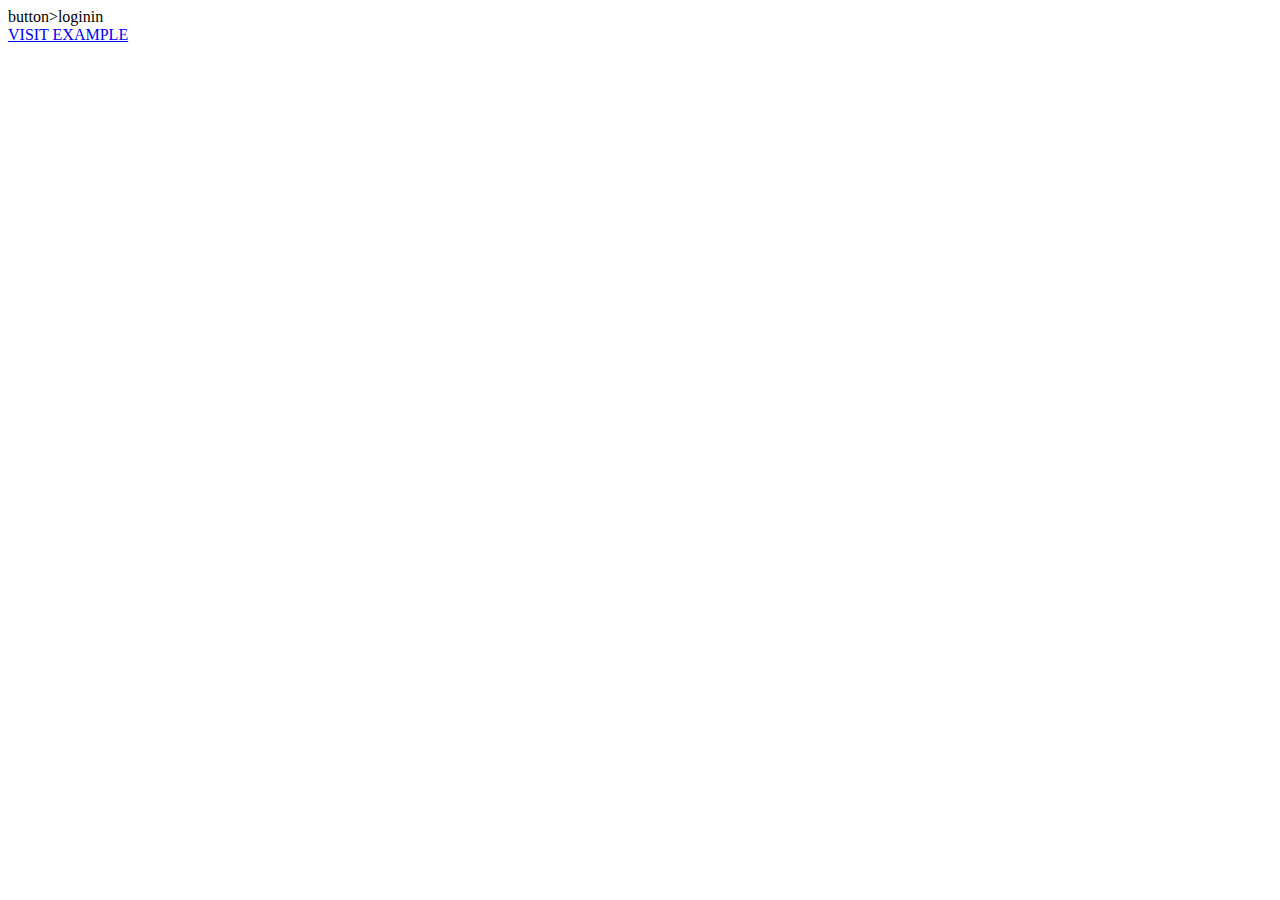
<file: Question 1/index.html>
<!DOCTYPE html>
<html lang="en">
<head>
    <meta charset="UTF-8">
    <meta name="viewport" content="width=device-width, initial-scale=1.0">
    <title>Document</title>
</head>
<body>
    button>loginin</button><br>
<a href="https://www.example.com" target="blank">VISIT EXAMPLE</a>
<blockquote></blockquote>
</body>
</html>
</file>
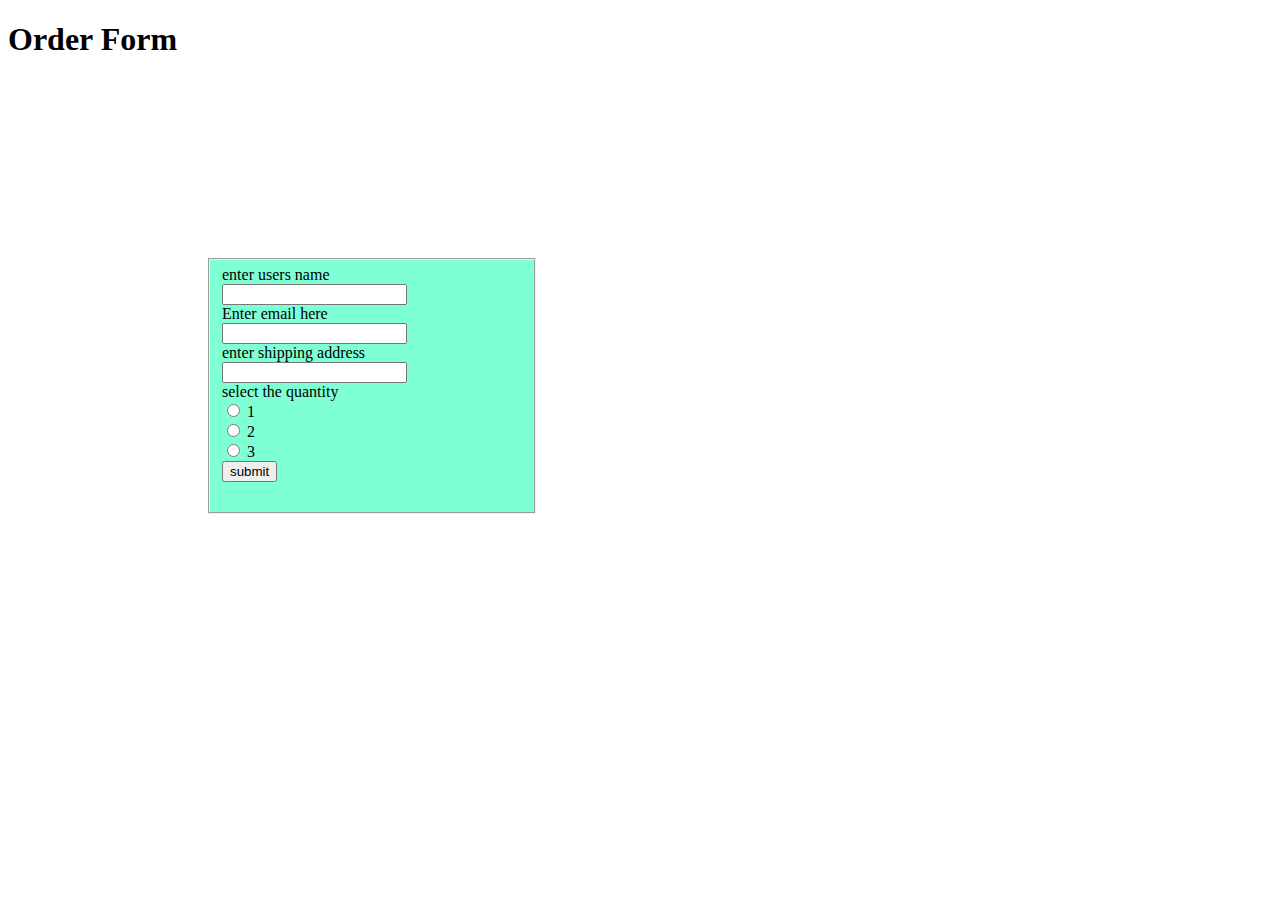
<file: Question 10/index.html>
<!DOCTYPE html>
<html lang="en">
<head>
    <meta charset="UTF-8">
    <meta name="viewport" content="width=device-width, initial-scale=1.0">
    <title>Document</title>
    <link rel="stylesheet" href="./style.css">
</head>
<body>
    <header>
        <h1>Order Form</h1>
    </header>
    <form>
    <fieldset>
        <label for="users name">enter users name</label><br>
        <input type="text" name="users name" id="users name"><br>
        <label for="email adress">Enter email here</label><br>
        <input type="email" name="email" id="email"><br>
        <label for="shipping address">enter shipping address</label><br>
        <input type="text" name="shipping address" id="shipping address"><br>
        <label for="Select the quantity">select the quantity</label><br>
        <input type="radio" id="1" name="select quantity" value="1">
        <label for="1">1</label><br>
        <input type="radio" id="2" name="select quantity" value="2">
        <label for="2">2</label><br>
        <input type="radio" id="3" name="select quantity" value="3">
        <label for="3">3</label><br>
        <input type="submit" value="submit"><br>
        <h2 style="background-color: green and white;"></h2>
    </fieldset>    
    </form>
</body>
</html>
</file>
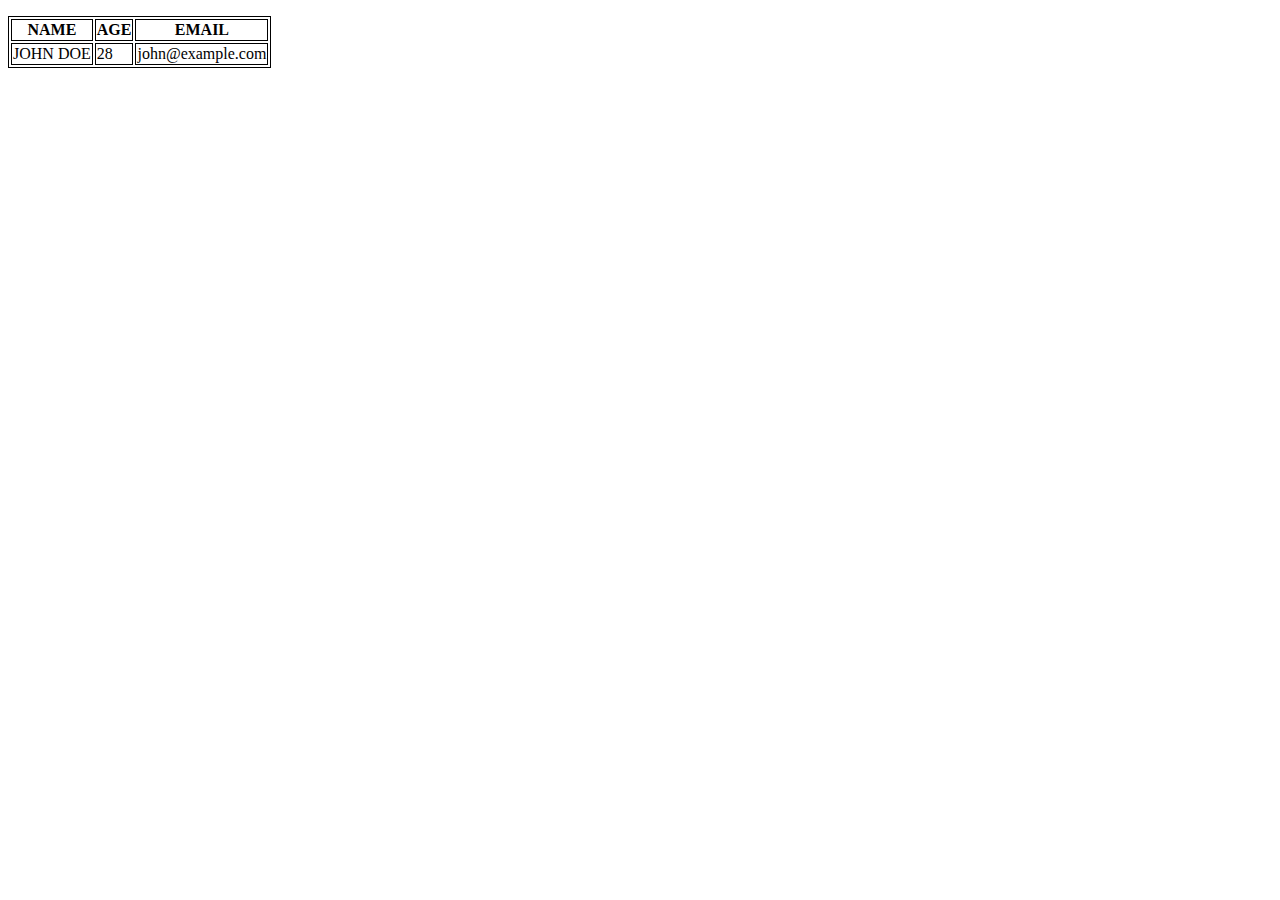
<file: Question2/index.html>
<!DOCTYPE html>
<html lang="en">
<head>
    <meta charset="UTF-8">
    <meta name="viewport" content="width=device-width, initial-scale=1.0">
    <title>Document</title>
    <style>
          table,tr,td,th {border: 1px solid black;}
    </style>
</head>
<style>
    *{
        color: solid black;
        border: 1px;
    }
</style>
<body>
    <P>
        <table>
            <tr>
                <th>NAME</th>
                <th>AGE</th>
                <th>EMAIL</th>
            </tr>
            <tr>
                <td>JOHN DOE</td>
                <td>28</td>
                <td>john@example.com</td>
            </tr>
        </table>
    </P>
    
</body>
</html>
</file>
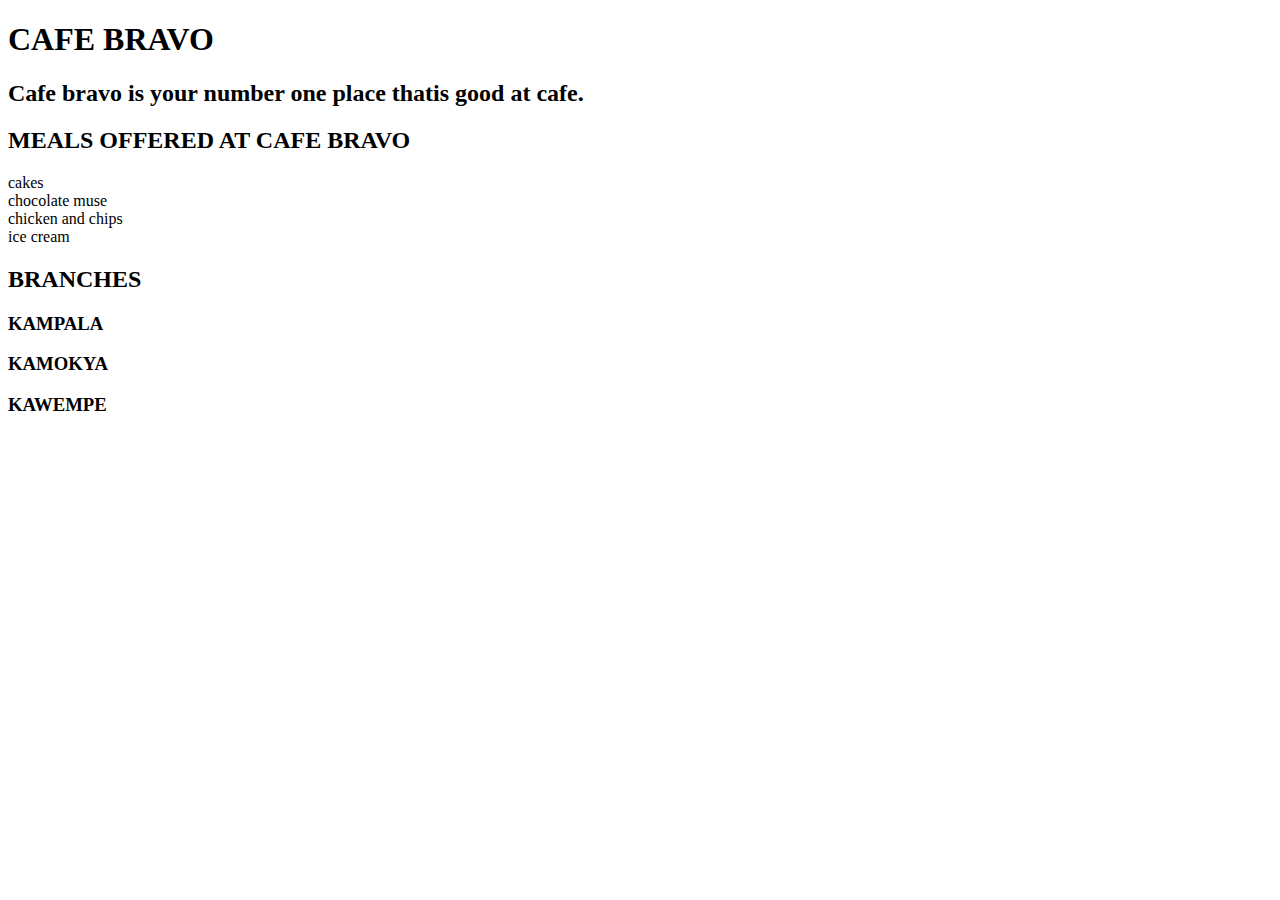
<file: Question3/index.html>
<!DOCTYPE html>
<html lang="en">
<head>
    <meta charset="UTF-8">
    <meta name="viewport" content="width=device-width, initial-scale=1.0">
    <title>Document</title>
    <link rel="stylesheet" href="./styles.css">
</head>
<body>
    <h1>CAFE BRAVO</h1>
    <link rel="stylesheet" href="./styles.css">
    <p>
        <h2>Cafe bravo is your number one place thatis good at cafe.</h2>
        <span>
            <h2>MEALS OFFERED AT CAFE BRAVO</h2>
            <li>cakes</li>
            <li>chocolate muse</li>
            <li>chicken and chips</li>
            <li>ice cream</li>
        </span>
        <p>
            <h2>BRANCHES</h2>
            <h3>KAMPALA</h3>
            <h3>KAMOKYA</h3>
            <h3>KAWEMPE</h3>
            
            
        </p>
    </p>
</body>
</html>
</file>
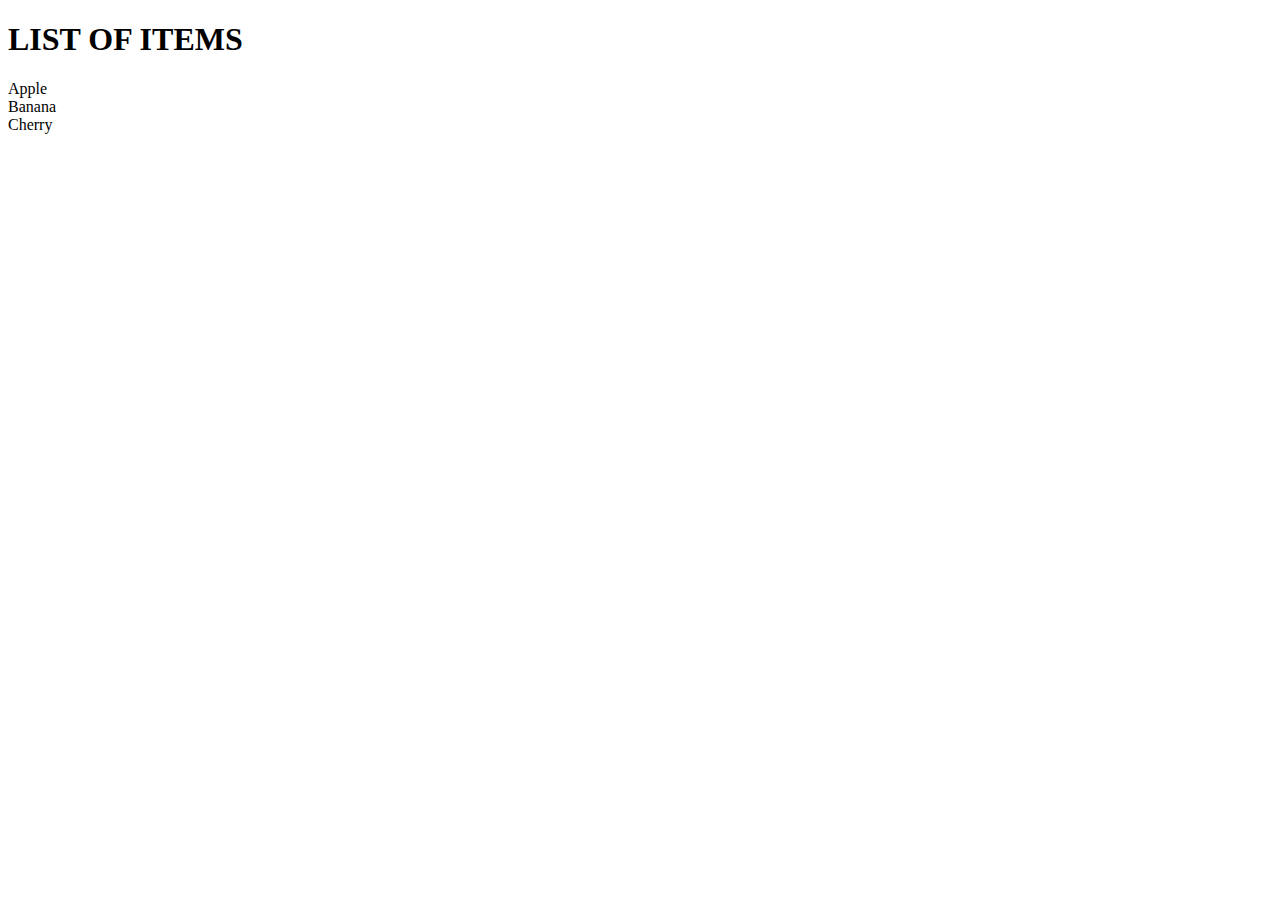
<file: Question5/index.html>
<!DOCTYPE html>
<html lang="en">
<head>
    <meta charset="UTF-8">
    <meta name="viewport" content="width=device-width, initial-scale=1.0">
    <title>Document</title>
</head>
<style>
    .body{
        color: green;
    }
</style>
<body>
   <h1>LIST OF ITEMS</h1>
   <li>Apple</li>
   <li>Banana</li>
   <li>Cherry</li> 
</body>
</html>
</file>
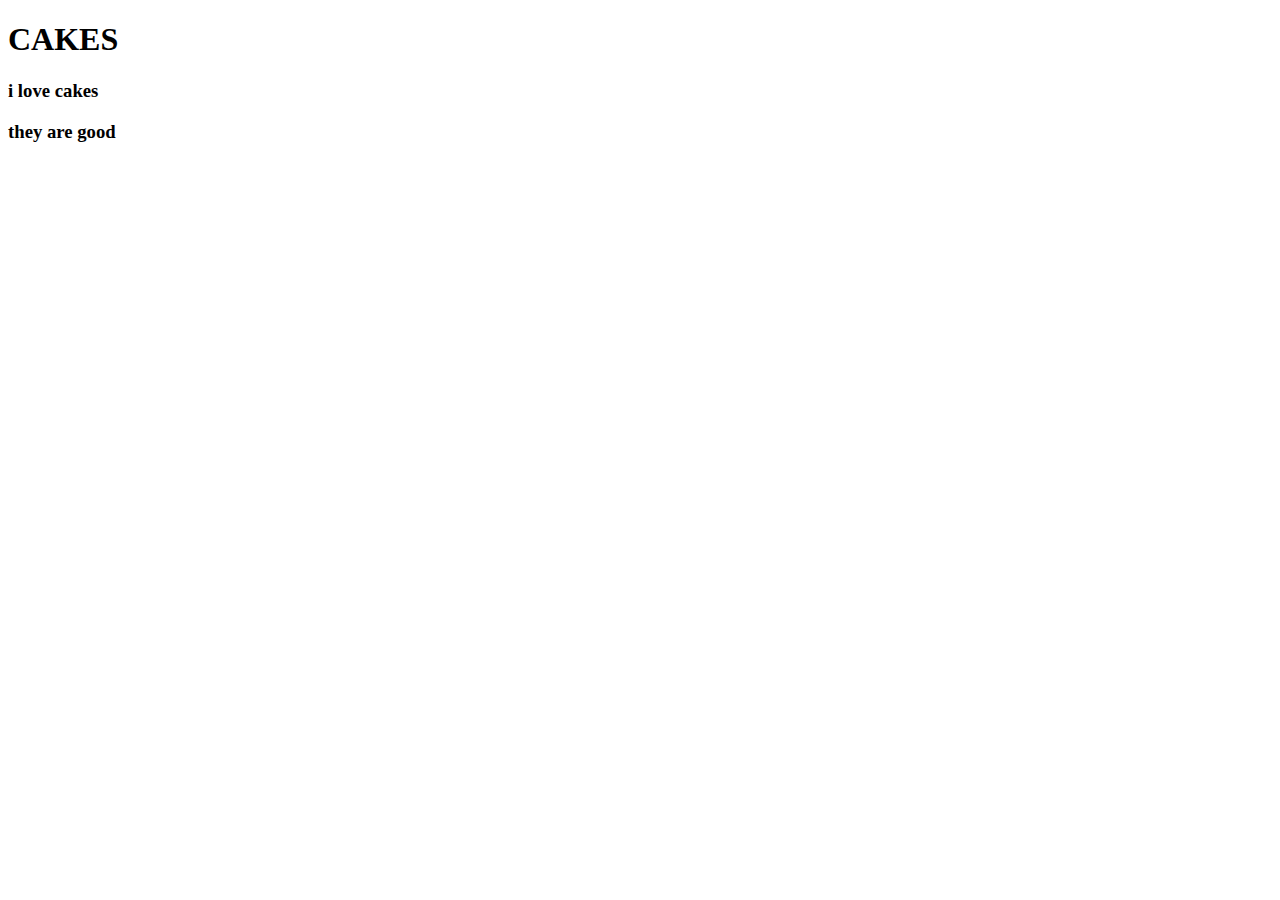
<file: Question7/index.html>
<!DOCTYPE html>
<html lang="en">
<head>
    <meta charset="UTF-8">
    <meta name="viewport" content="width=device-width, initial-scale=1.0">
    <title>Document</title>
</head>
<body>
    <div>
        <h1>CAKES</h1>
        <h3>i love cakes</h3>
        <h3>they are good</h3>
    </div>
</body>
</html>
</file>
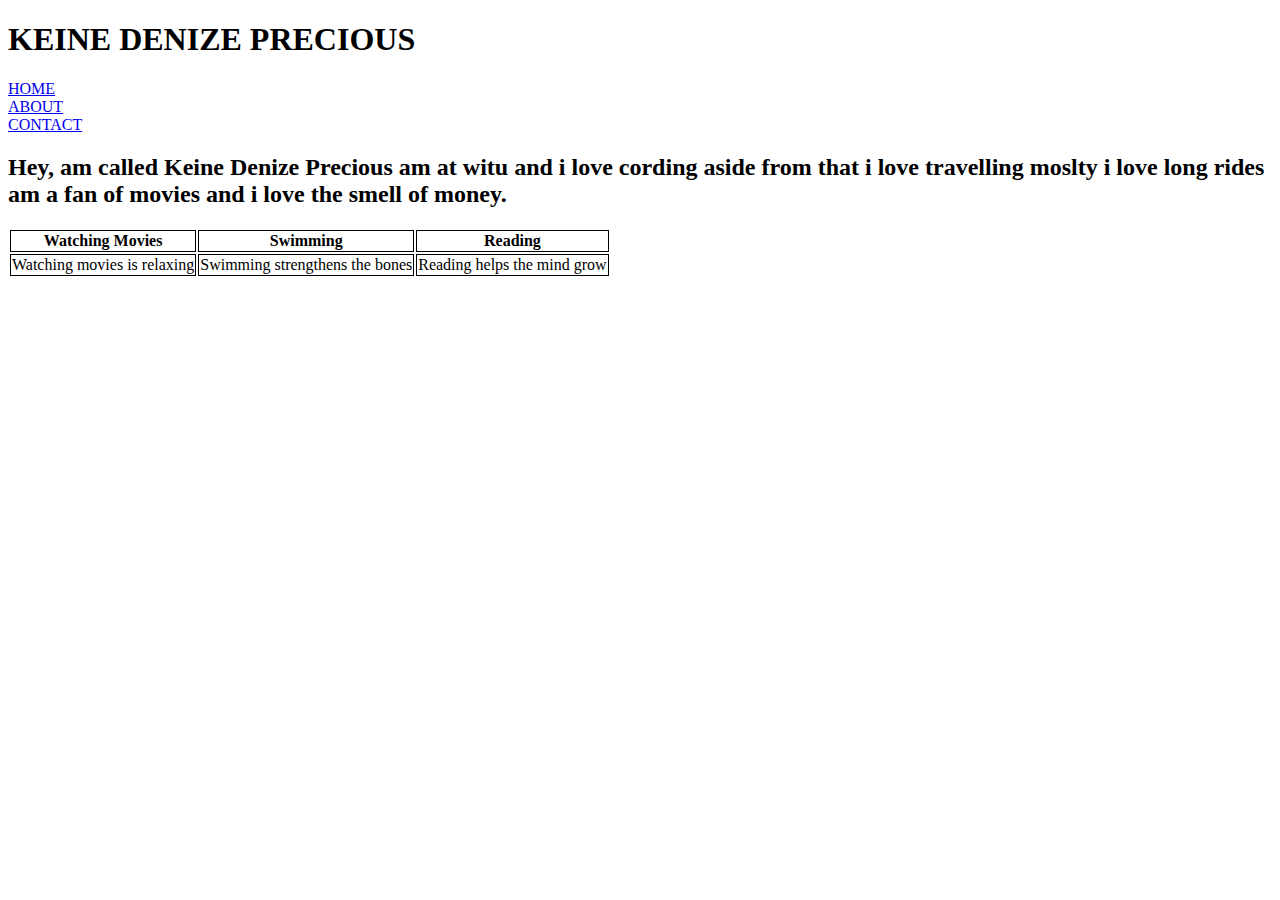
<file: Question9/index.html>
<!DOCTYPE html>
<html lang="en">
<head>
    <meta charset="UTF-8">
    <meta name="viewport" content="width=device-width, initial-scale=1.0">
    <title>Document</title>
    <style>
        table,tr,td,th {border: 1px solid black;}
        table {border: 2px;}
        
    </style>
</head>
<body>
   <header>
    <h1>KEINE DENIZE PRECIOUS</h1>
   </header> 
   <nav>
    <li><a href="home">HOME</a></li>
    <li><a href="about">ABOUT</a></li>
    <li><a href="contact">CONTACT</a></li>
   </nav>
   <P>
    <h2>Hey, am called Keine Denize Precious am at witu and i love cording aside from
        that i love travelling moslty i love long rides am a fan of movies and i love the smell of money.
    </h2>
   </P>
   <table>
    <tr>
        <th>Watching Movies</th>
        <th>Swimming</th>
        <th>Reading</th>
    </tr>
    <tr>
        <td>Watching movies is relaxing </td>
        <td>Swimming strengthens the bones</td>
        <td>Reading helps the mind grow</td>
    </tr>
   </table>

</body>
</html>
</file>
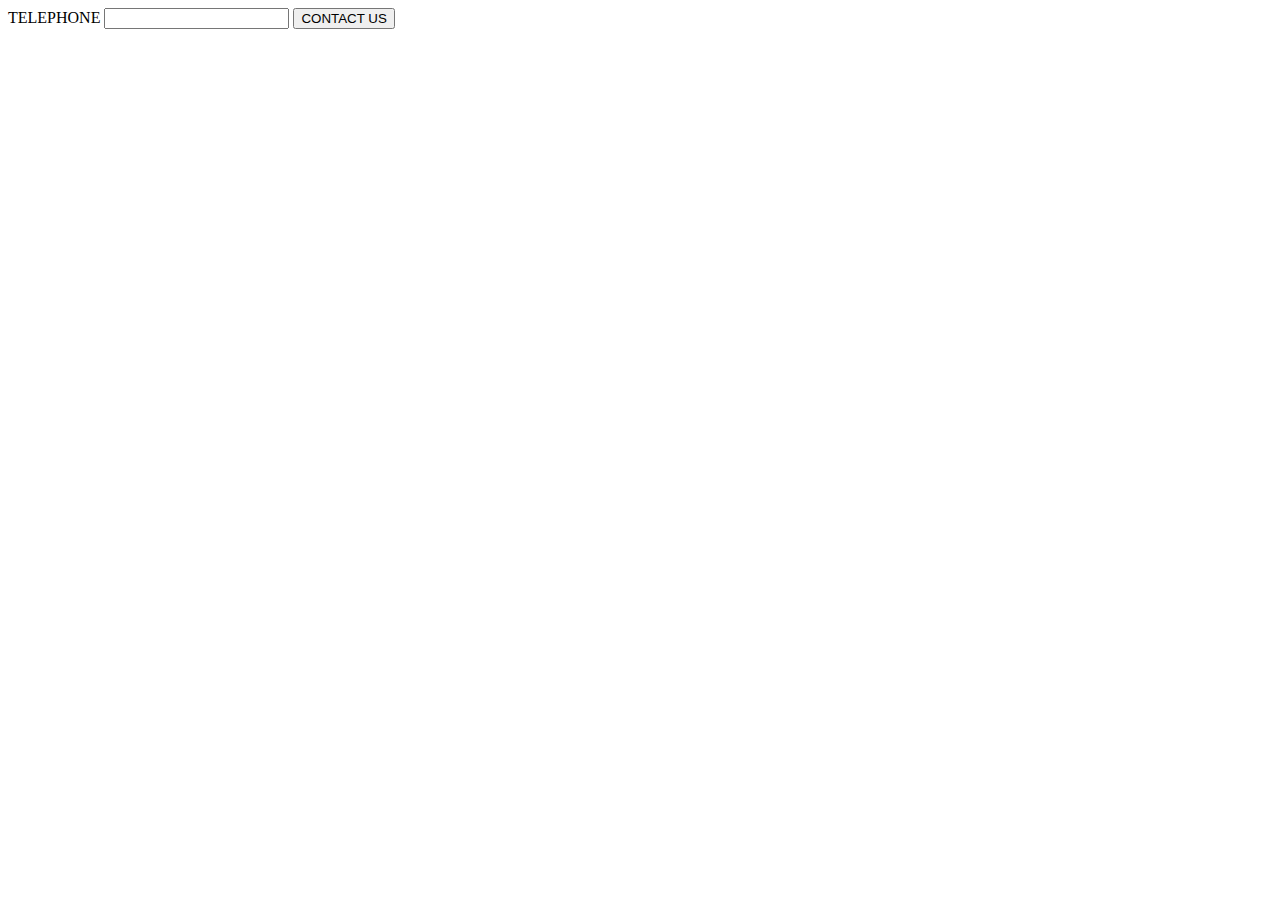
<file: Question6/contactus.html>
<!DOCTYPE html>
<html lang="en">
<head>
    <meta charset="UTF-8">
    <meta name="viewport" content="width=device-width, initial-scale=1.0">
    <title>CONTACT US</title>
</head>
<body>
    <div>
        <label for="Telephone">TELEPHONE</label>
        <input type="telephone" name="telephone" id="07045678 / 088999003">
      <BUtton>CONTACT US</BUtton>
    </div>
</body>
</html>
</file>
<file: Question 10/style.css>
fieldset{
   background-color: aquamarine;
   margin-bottom: 200px;
   margin-top: 200px;
   margin-left: 200px;
   margin-right: 200px;
   width: 300px;
   background-color: green and white ;
}
</file>
<file: Question3/styles.css>
.font{
    size: 16px;
    height: 1.5px;
    color: darkgray
}
</file>
